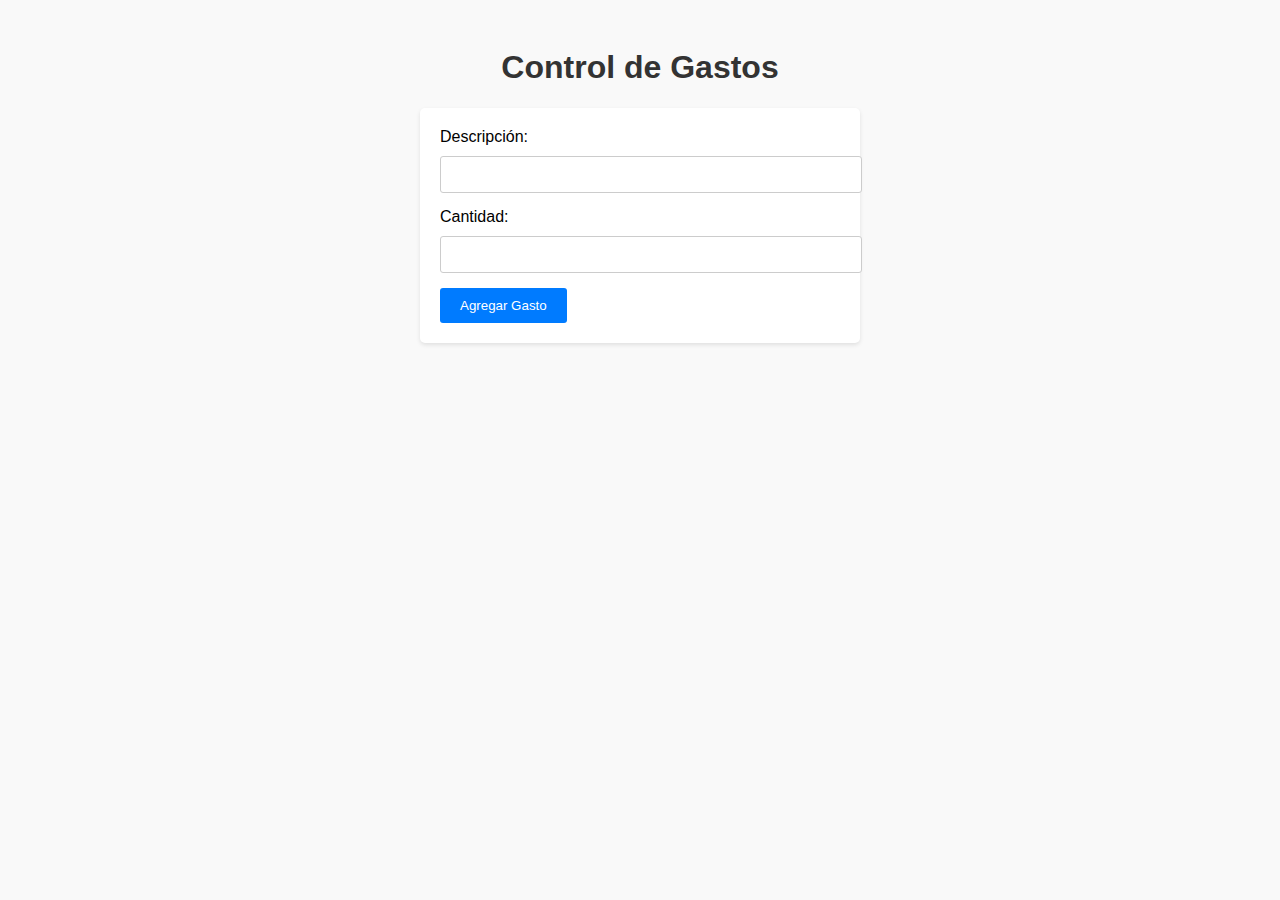
<file: control de gastos/index.html>
<!DOCTYPE html>
<html lang="es">
<head>
    <meta charset="UTF-8">
    <meta name="viewport" content="width=device-width, initial-scale=1.0">
    <title>Control de Gastos</title>
    <link rel="stylesheet" href="styles.css">
</head>
<body>
    <h1>Control de Gastos</h1>
    <!-- Aquí irá el formulario -->
    <form id="gastos-form">
        <label for="descripcion">Descripción:</label>
        <input type="text" id="descripcion" name="descripcion" required>
    
        <label for="cantidad">Cantidad:</label>
        <input type="number" id="cantidad" name="cantidad" required>
    
        <button type="submit">Agregar Gasto</button>
    </form>
    
</body>
</html>
</file>
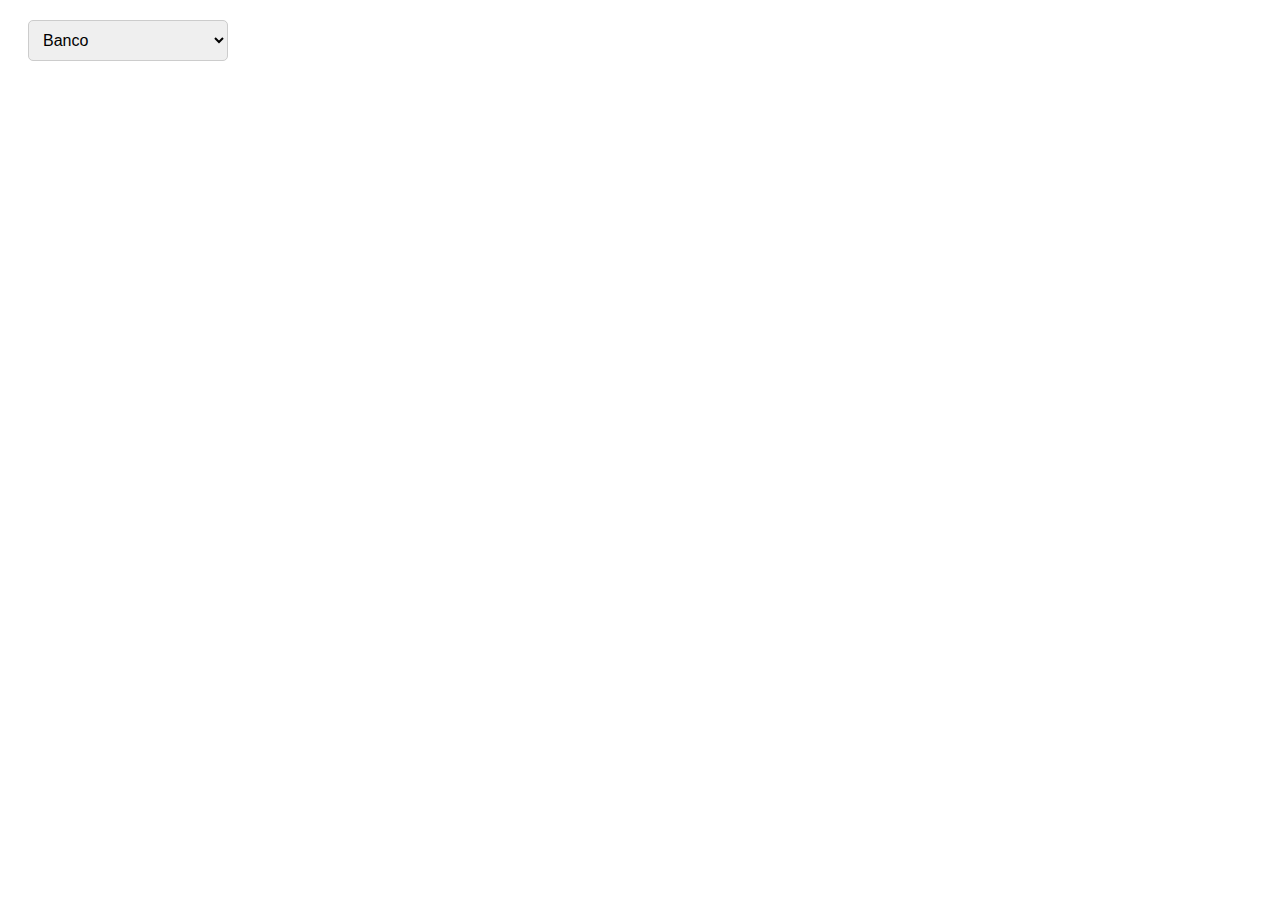
<file: mas/index.html>
<!DOCTYPE html>
<html lang="es">
<head>
    <meta charset="UTF-8">
    <meta name="viewport" content="width=device-width, initial-scale=1.0">
    <link rel="stylesheet" href="styles.css">
    <title>Opciones de Entidad Financiera</title>
</head>
<body>
    <div class="opciones">
        <select id="entidad">
            <option value="banco">Banco</option>
            <option value="cooperativa">Cooperativa de crédito</option>
            <option value="fintech">Fintech</option>
            <!-- Agrega más opciones aquí -->
        </select>
    </div>
</body>
</html>
</file>
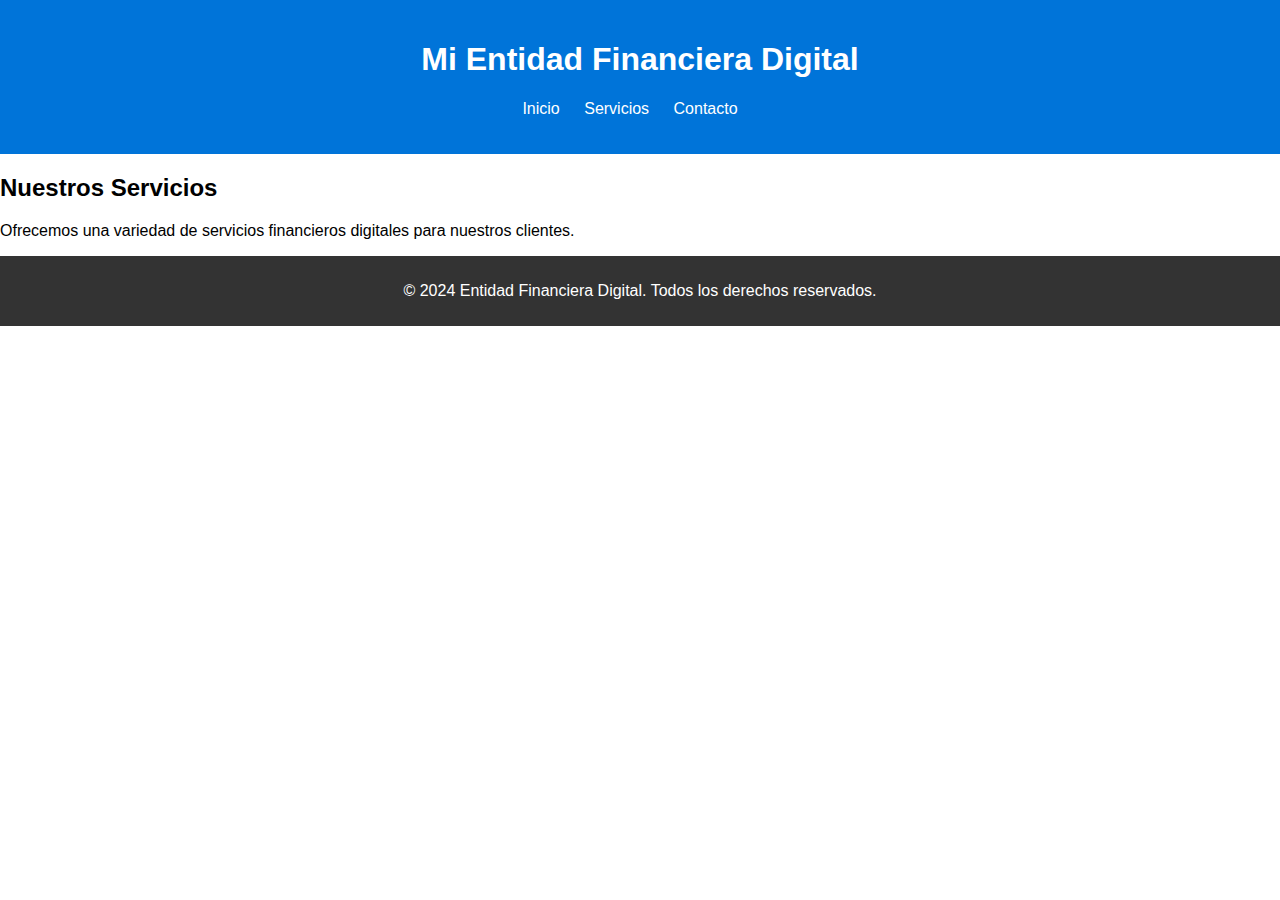
<file: mis datos/index.html>
<!DOCTYPE html>
<html lang="es">
<head>
    <meta charset="UTF-8">
    <meta name="viewport" content="width=device-width, initial-scale=1.0">
    <title>Entidad Financiera Digital</title>
    <link rel="stylesheet" href="styles.css">
</head>
<body>
    <header>
        <h1>Mi Entidad Financiera Digital</h1>
        <nav>
            <ul>
                <li><a href="#">Inicio</a></li>
                <li><a href="#">Servicios</a></li>
                <li><a href="#">Contacto</a></li>
            </ul>
        </nav>
    </header>

    <main>
        <section>
            <h2>Nuestros Servicios</h2>
            <p>Ofrecemos una variedad de servicios financieros digitales para nuestros clientes.</p>
        </section>
        <!-- Agrega más secciones aquí según tus necesidades -->
    </main>

    <footer>
        <p>© 2024 Entidad Financiera Digital. Todos los derechos reservados.</p>
    </footer>
</body>
</html>
</file>
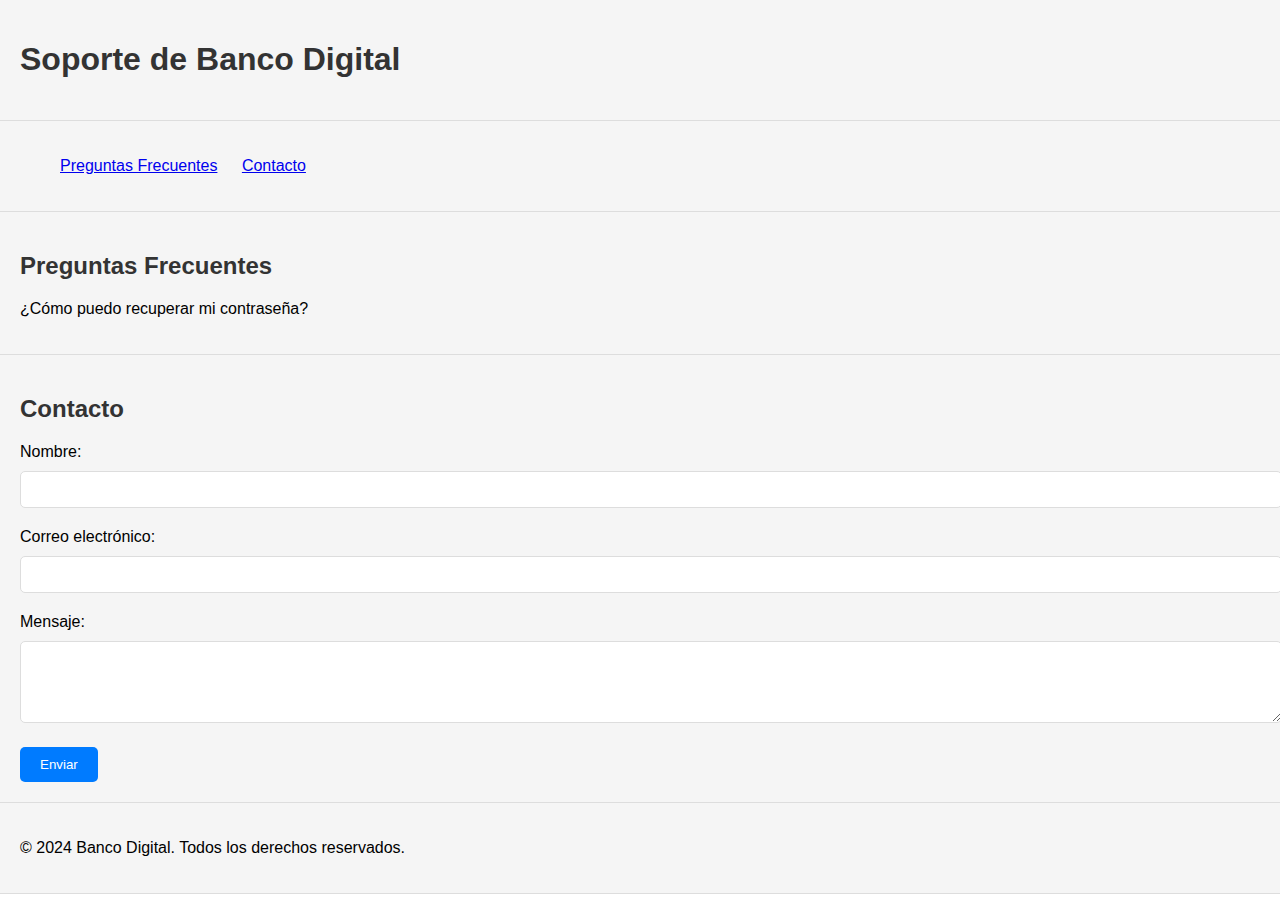
<file: soporte/index.html>
<!DOCTYPE html>
<html lang="es">
<head>
    <meta charset="UTF-8">
    <meta name="viewport" content="width=device-width, initial-scale=1.0">
    <link rel="stylesheet" href="styles.css">
    <title>Soporte de Banco Digital</title>
</head>
<body>
    <header>
        <h1>Soporte de Banco Digital</h1>
    </header>
    <nav>
        <!-- Agrega enlaces a las diferentes secciones del soporte -->
        <ul>
            <li><a href="#preguntas-frecuentes">Preguntas Frecuentes</a></li>
            <li><a href="#contacto">Contacto</a></li>
        </ul>
    </nav>
    <section id="preguntas-frecuentes">
        <!-- Aquí puedes agregar tus preguntas frecuentes -->
        <h2>Preguntas Frecuentes</h2>
        <p>¿Cómo puedo recuperar mi contraseña?</p>
        <!-- Más preguntas aquí -->
    </section>
    <section id="contacto">
        <!-- Formulario de contacto -->
        <h2>Contacto</h2>
        <form action="enviar.php" method="post">
            <label for="nombre">Nombre:</label>
            <input type="text" id="nombre" name="nombre" required>
            <label for="email">Correo electrónico:</label>
            <input type="email" id="email" name="email" required>
            <label for="mensaje">Mensaje:</label>
            <textarea id="mensaje" name="mensaje" rows="4" required></textarea>
            <button type="submit">Enviar</button>
        </form>
    </section>
    <footer>
        <p>© 2024 Banco Digital. Todos los derechos reservados.</p>
    </footer>
</body>
</html>
</file>
<file: control de gastos/styles.css>
body {
    font-family: Arial, sans-serif;
    background-color: #f9f9f9;
    padding: 20px;
}

h1 {
    text-align: center;
    color: #333;
}

form {
    max-width: 400px;
    margin: 0 auto;
    background-color: #fff;
    padding: 20px;
    border-radius: 5px;
    box-shadow: 0 2px 4px rgba(0, 0, 0, 0.1);
}

label {
    display: block;
    margin-bottom: 10px;
}

input {
    width: 100%;
    padding: 10px;
    margin-bottom: 15px;
    border: 1px solid #ccc;
    border-radius: 3px;
}

button {
    background-color: #007bff;
    color: #fff;
    border: none;
    padding: 10px 20px;
    border-radius: 3px;
    cursor: pointer;
}
</file>
<file: mas/styles.css>
/* styles.css */

.opciones {
    margin: 20px;
    font-family: Arial, sans-serif;
}

select {
    padding: 10px;
    font-size: 16px;
    border: 1px solid #ccc;
    border-radius: 5px;
    width: 200px;
}
</file>
<file: mis datos/styles.css>
/* styles.css */

/* Estilos generales */
body {
    font-family: Arial, sans-serif;
    margin: 0;
    padding: 0;
}

/* Encabezado */
header {
    background-color: #0074D9;
    color: #FFF;
    padding: 20px;
    text-align: center;
}

/* Navegación */
nav ul {
    list-style: none;
    padding: 0;
}

nav ul li {
    display: inline-block;
    margin-right: 20px;
}

nav ul li a {
    text-decoration: none;
    color: #FFF;
}

/* Pie de página */
footer {
    background-color: #333;
    color: #FFF;
    text-align: center;
    padding: 10px;
}

/* Agrega más estilos según tus preferencias */
</file>
<file: soporte/styles.css>
/* styles.css */
body {
    font-family: Arial, sans-serif;
    margin: 0;
    padding: 0;
}

header, nav, section, footer {
    padding: 20px;
    background-color: #f5f5f5;
    border-bottom: 1px solid #ddd;
}

h1, h2 {
    color: #333;
}

nav ul {
    list-style: none;
}

nav ul li {
    display: inline;
    margin-right: 20px;
}

form label {
    display: block;
    margin-bottom: 10px;
}

input[type="text"],
input[type="email"],
textarea {
    width: 100%;
    padding: 10px;
    margin-bottom: 20px;
    border: 1px solid #ddd;
    border-radius: 5px;
}

button {
    background-color: #007bff;
    color: #fff;
    border: none;
    padding: 10px 20px;
    border-radius: 5px;
    cursor: pointer;
}

/* Agrega más estilos según tus preferencias */
</file>
